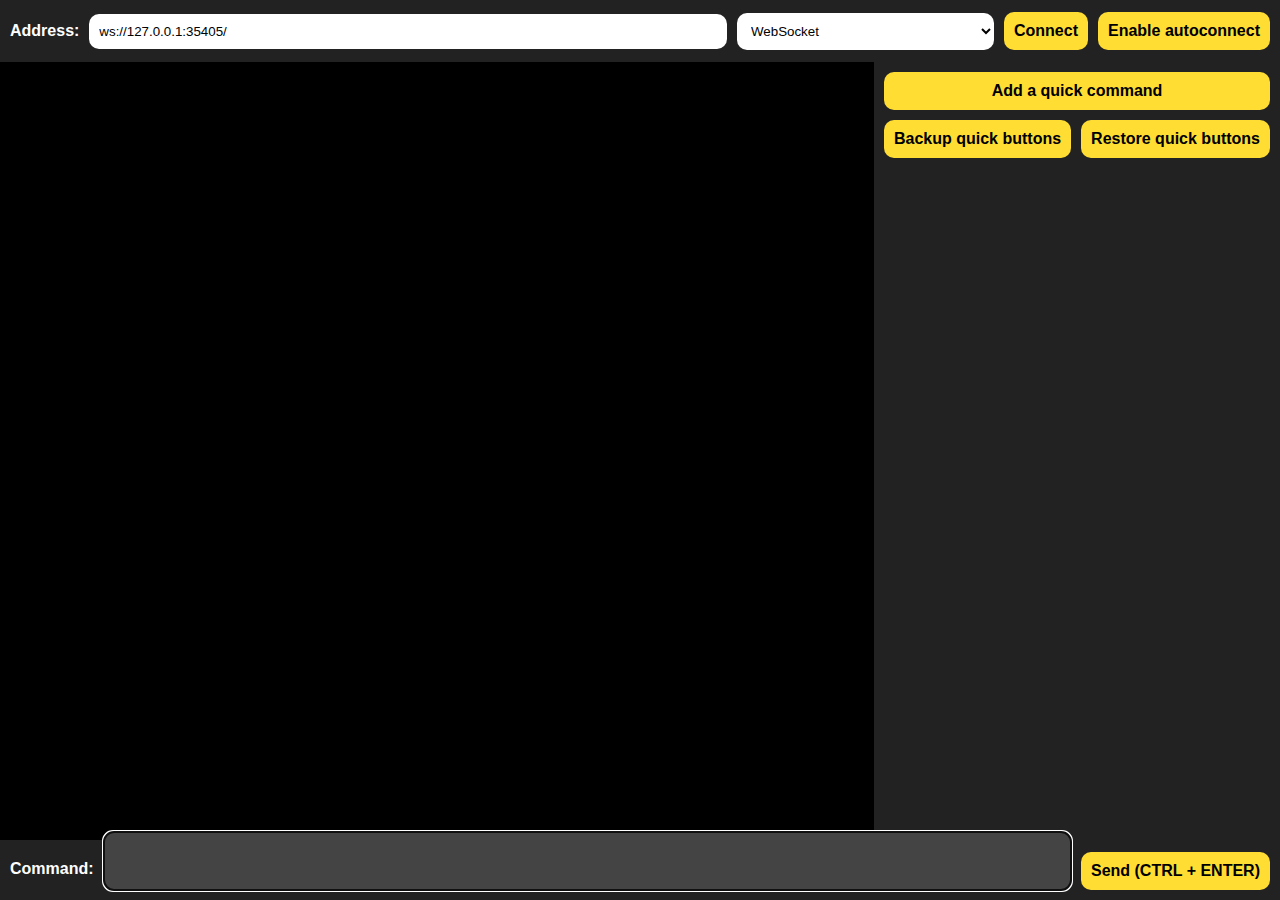
<file: src/index.html>
<!doctype html>
<html lang="en">
 <head>
  <title>Realtime Console</title>
  <meta http-equiv="Content-Type" content="text/html; charset=UTF-8" />
  <meta name="viewport" content="width=device-width, initial-scale=1" />
  <link rel="shortcut icon" href="favicon.svg" />
  <link rel="stylesheet" href="style.css" type="text/css" />
  <script src="functions.js"></script>
 </head>
 <body>
  <div id="container">
   <div id="header">
    <div class="label">Address:</div>
    <input id="address" class="grow" type="text" onkeydown="keypressAddress()" />
    <select id="protocol">
     <option value="0" selected>WebSocket</option>
     <option value="1">WebTransport (not yet implemented)</option>
    </select>
    <div id="connect" class="button" onclick="connect()">Connect</div>
    <div id="autoconnect" class="button" onclick="autoconnect()">Enable autoconnect</div>
   </div>
   <div id="content">
    <div id="console"></div>
    <div id="quick">
     <div class="button" onclick="addQuickModal()">Add a quick command</div>
     <div class="buttons">
      <div class="button grow" onclick="backupQuick()">Backup quick buttons</div>
      <div class="button grow" onclick="restoreQuick()">Restore quick buttons</div>
     </div>
     <div class="items"></div>
    </div>
   </div>
   <div id="footer">
    <div class="label">Command:</div>
    <textarea id="command" class="grow" type="text" onkeydown="keypressCommand()"></textarea>
    <div id="send" class="button" onclick="sendButton()">Send (CTRL + ENTER)</div>
   </div>
  </div>
 </body>
</html>
</file>
<file: src/style.css>
:root {
 --bar-color: #222;
}

* {
 scrollbar-width: thin;
 scrollbar-color: #aaa #777;
}

body {
 margin: 0px;
 font-family: Verdana, Geneva, Tahoma, sans-serif;
}

input,
select {
 padding: 10px;
 border-width: 0px;
 border-radius: 10px;
 background-color: #fff;
}

#container {
 display: flex;
 flex-direction: column;
 height: 100vh;
}

#header,
#footer {
 display: flex;
 gap: 10px;
 padding: 10px;
 background-color: var(--bar-color);
 color: #fff;
}

#header {
 align-items: center;
}

#footer {
 height: 40px;
 align-items: flex-end;
}

#content {
 display: flex;
 flex-grow: 1;
 overflow: hidden;
}

#console {
 flex-grow: 1;
 padding: 10px;
 max-height: 100%;
 overflow-y: auto;
 font-family: monospace;
 font-size: 18px;
 background-color: #000;
 color: #fff;
}

#console .error {
 color: #f00;
}

#console .connected {
 color: #0f0;
}

#console .sent {
 color: #66f;
}

#console .received {
 color: #ff0;
}

#console .key {
 color: #9df;
}

#console .string {
 color: #c97;
}

#console .number {
 color: #bca;
}

#console .boolean {
 color: #59d;
}

#console .null {
 color: #f8f;
}

.grow {
 flex-grow: 1;
}

#quick {
 background-color: var(--bar-color);
 display: flex;
 flex-direction: column;
 gap: 10px;
 padding: 10px;
 min-width: 250px;
}

#quick .buttons {
 display: flex;
 gap: 10px;
}

#quick .items {
 display: flex;
 flex-direction: column;
 gap: 10px;
 overflow-y: auto;
}

#quick .items .item {
 display: flex;
 gap: 10px;
}

#quick .items .item .button img {
 width: 20px;
 height: 20px;
}

#command {
 padding: 10px;
 border-width: 0px;
 border-radius: 10px;
 height: 20px;
 max-height: 300px;
 font-size: 16px;
 resize: none;
 overflow-y: auto;
 background-color: #444;
 color: #fff;
}

#modal {
 z-index: 100;
 display: flex;
 flex-direction: column;
 position: absolute;
 top: 50%;
 left: 50%;
 max-width: calc(100% - 20px);
 max-height: calc(100% - 20px);
 transform: translate(-50%, -50%);
 border: 1px solid #000;
 border-radius: 10px;
 overflow: hidden;
 box-shadow: 0 0 10px 0 rgba(0, 0, 0, 0.75);
}

#modal .header {
 display: flex;
 align-items: center;
 gap: 10px;
 padding: 10px;
 cursor: pointer;
 font-weight: bold;
 background-color: #fd3;
 color: #000;
}

#modal .header .title {
 flex-grow: 1;
}

#modal .header .close img {
 width: 20px;
 height: 20px;
}

#modal .body {
 display: flex;
 flex-direction: column;
 gap: 10px;
 padding: 10px;
 overflow-y: auto;
 background-color: #fff;
 color: #000;
}

#modal .body .buttons {
 display: flex;
 flex-direction: row;
 gap: 10px;
}

#modal .body .buttons .button {
 border: 1px solid #000;
}

#modal .body input,
#modal .body textarea {
 padding: 10px;
 width: calc(100% - 20px);
 border: 1px solid #000;
 border-radius: 10px;
 font-size: inherit;
 font-family: inherit;
}

.button {
 display: flex;
 align-items: center;
 justify-content: center;
 padding: 10px;
 border-radius: 10px;
 white-space: nowrap;
 font-weight: bold;
 text-align: center;
 cursor: pointer;
 background-color: #fd3;
 color: #000;
}

.label {
 font-weight: bold;
 padding: 12px 0;
}

.bold {
 font-weight: bold;
}
</file>
